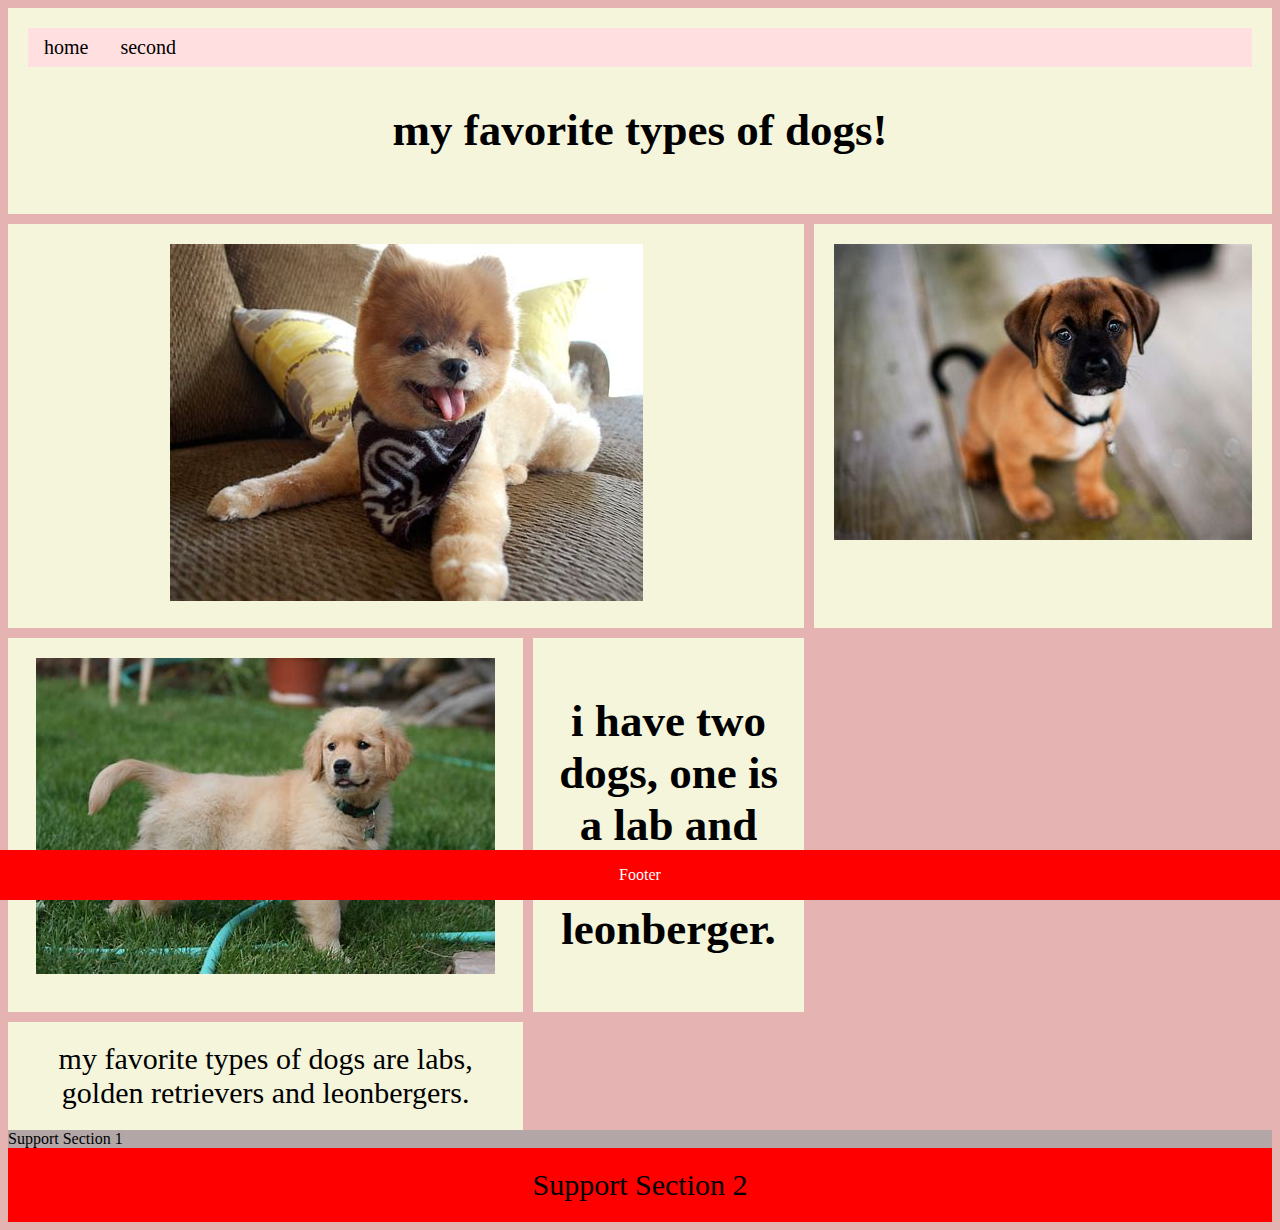
<file: index.html>
<!DOCTYPE html>
<html lang="en">
<head>
    <meta charset="UTF-8">
    <meta name="viewport" content="width=device-width, initial-scale=1.0">
    <title>Document</title>
    <link rel="stylesheet" href="css/style.css">
</head>
<style>
    .footer {
      position: fixed;
      left: 0;
      bottom: 0;
      width: 100%;
      background-color: red;
      color: white;
      text-align: center;
    }
    </style>
    
    <div class="footer">
      <p>Footer</p>
    </div>
<body>
   <div class="grid-container">
        <div class="grid-item navmenu">
            <ul class="nav">
                <li><a href="index.html">home</a></li>
                <li><a href="resources.html">second</a></li>

            </ul>
            <h2>my favorite types of dogs!</h2>
        </div>
        <div class="reed-section grid-item">
            <img src="images/dogs.jfif">
        </div>
        <div class="cameron-section grid-item">
            <img src="images/dog.jfif">
        </div>
        <div class="whitley-section grid-item">
            <img src="images/puppy.jfif">
        </div>
        <div class="nathan-section grid-item">
            my favorite types of dogs are labs, golden retrievers and leonbergers.
        </div>
        <div class="alex-section grid-item">
         <h2 > i have two dogs, one is a lab and one is a leonberger.</h2>
        </div>
   </div>
   <div class="support-section-1 grid item" style="background-color: rgb(178, 166, 166);">
    Support Section 1
</div>
<div class="support-section-2 grid-item" style="background-color: red;">
    Support Section 2
</div>

    
</body>
</html>
</file>
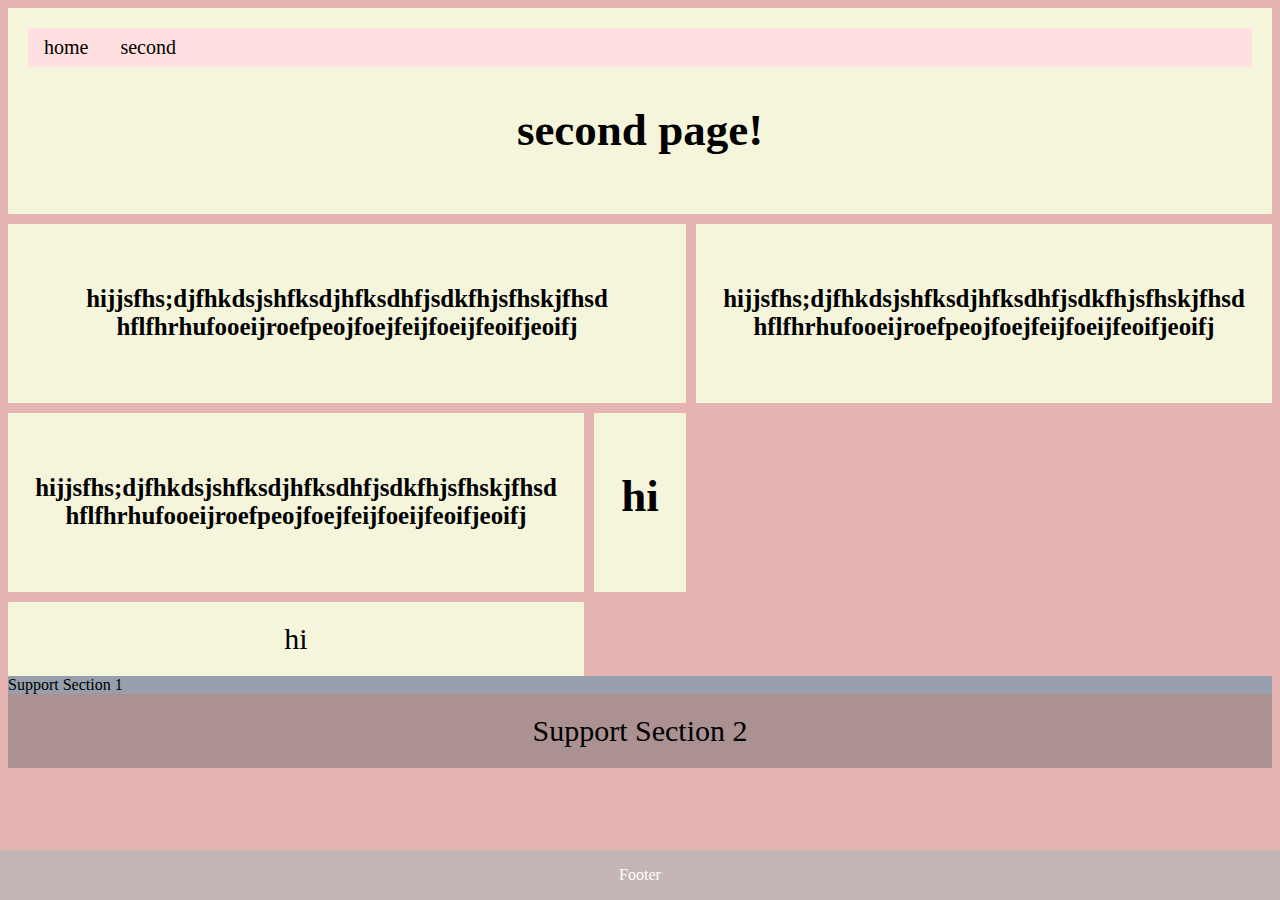
<file: resources.html>
<!DOCTYPE html>
<html lang="en">
<head>
    <meta charset="UTF-8">
    <meta name="viewport" content="width=device-width, initial-scale=1.0">
    <title>Document</title>
    <link rel="stylesheet" href="css/style.css">
</head>
<style>
    .footer {
      position: fixed;
      left: 0;
      bottom: 0;
      width: 100%;
      background-color: rgb(196, 182, 182);
      color: white;
      text-align: center;
    }
    </style>
    
    <div class="footer">
      <p>Footer</p>
    </div>
<body>
   <div class="grid-container">
        <div class="grid-item navmenu">
            <ul class="nav">
                <li><a href="index.html">home</a></li>
                <li><a href="resources.html">second</a></li>

            </ul>
            <h2>second page!</h2>
        </div>
        <div class="reed-section grid-item">
            <h5>hijjsfhs;djfhkdsjshfksdjhfksdhfjsdkfhjsfhskjfhsd
                <br>
                hflfhrhufooeijroefpeojfoejfeijfoeijfeoifjeoifj</h5>
        </div>
        <div class="cameron-section grid-item">
            <h5>hijjsfhs;djfhkdsjshfksdjhfksdhfjsdkfhjsfhskjfhsd
                <br>
                hflfhrhufooeijroefpeojfoejfeijfoeijfeoifjeoifj</h5>
        </div>
        <div class="whitley-section grid-item">
            <h5>hijjsfhs;djfhkdsjshfksdjhfksdhfjsdkfhjsfhskjfhsd
                <br>
                hflfhrhufooeijroefpeojfoejfeijfoeijfeoifjeoifj</h5>
        </div>
        <div class="nathan-section grid-item">
         hi
        </div>
        <div class="alex-section grid-item">
         <h2 > hi </h2>
        </div>
   </div>
   <div class="support-section-1 grid item" style="background-color: rgb(150, 159, 171);">
    Support Section 1
</div>
<div class="support-section-2 grid-item" style="background-color: rgb(171, 145, 145);">
    Support Section 2
</div>

    
</body>
</html>
</file>
<file: css/style.css>
body {
    background-color: rgb(230, 179, 179);
}
.nav {
    list-style-type: none;
    background-color: rgb(255, 223, 223);
    margin: 0;
    padding: 0;
    overflow: hidden;
}
ul.nav li {
    float: left
}
ul.nav li a {
    display: block;
    padding: 8px 16px;
    color: black;
    text-decoration: none;
    font-size: 20px;
}
ul.nav a:hover {
    background-color: #bacaff;
    color: white;
}
.grid-container {
    display: grid;
grid-gap: 10px;
grid-template-columns: auto auto;
   
}

.grid-item{
    text-align: center;
    font-size: 30px;
    padding: 20px;
    background-color: beige;
}

.navmenu {
    grid-column: 1 / span 3;
    grid-row: 1;
}
.reed-section{
    grid-column: 1 / span 2;
    grid-row: 2;
}
.cameron-section{
    grid-column: 3 / span 1;
    grid-row: 2;
}
.whitley-section{
    grid-column: 1 / span 1;
    grid-row: 3;
}
.alex-section{
    grid-column: 2 / span 1;
    grid-row: 3;
}
.nathan-section{
    grid-column: 1 / span 1;
    grid-row: 4;
}
.xinyuan-section{
    grid-column: 3/ span 1;
    grid-row: 3;
}
.tarek-section{
    grid-column: 2 / span 2;
    grid-row: 4;
}
</file>
